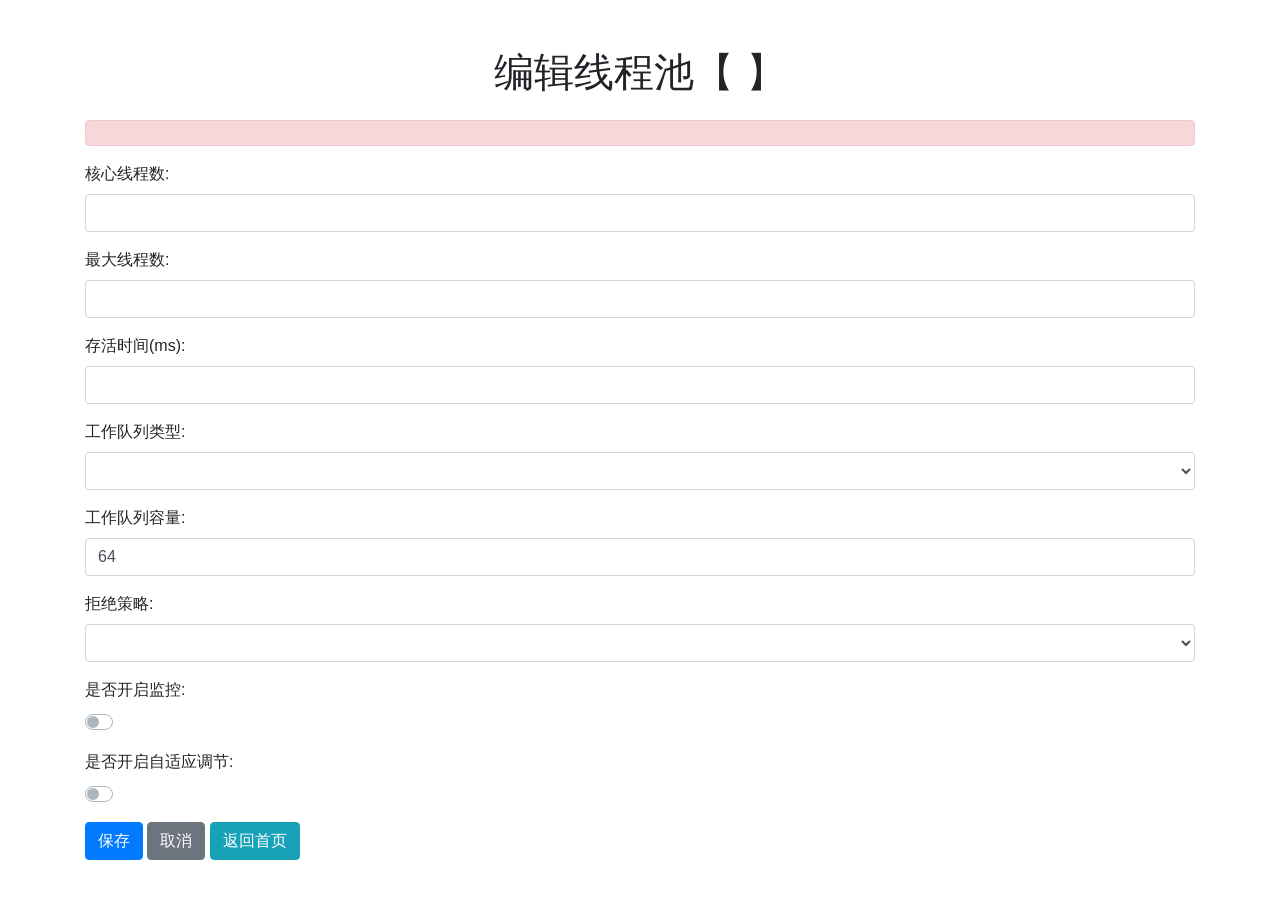
<file: jupiter-thread-pool/src/main/resources/templates/thread-pool/edit.html>
<!DOCTYPE html>
<html xmlns:th="http://www.thymeleaf.org" lang="en">
<head>
    <title>编辑线程池</title>
    <link rel="stylesheet" th:href="@{/css/style.css}">
    <link rel="stylesheet" href="https://stackpath.bootstrapcdn.com/bootstrap/4.5.2/css/bootstrap.min.css">
    <style>
        .modal-body-small {
            font-size: 0.9rem; /* 调整提示字体大小 */
        }

        .modal-title-centered {
            text-align: center; /* 标题居中 */
            width: 100%;
        }
    </style>
</head>
<body>
<div class="container mt-5">
    <h1 class="mb-4 text-center">编辑线程池【 <span style="color: red;" th:text="${threadPool.getPoolName()}"></span>】
    </h1>

    <!-- 错误消息显示区域 -->
    <div th:if="${error}" class="alert alert-danger" role="alert">
        <span th:text="${error}"></span>
    </div>

    <form id="threadPoolForm" th:action="@{/thread-pool/modify}" method="post" class="needs-validation mb-5" novalidate>
        <input type="hidden" name="poolName" th:value="${threadPool.getPoolName()}"/>
        <div class="form-group">
            <label for="corePoolSize">核心线程数:</label>
            <input type="number" class="form-control" id="corePoolSize" name="corePoolSize"
                   th:value="${threadPool.getCorePoolSize()}" min="0" max="2000" required
                   oninvalid="this.setCustomValidity('请输入一个在0到2000之间的数值')" oninput="setCustomValidity('')"/>
            <div class="invalid-feedback">请输入一个在0到2000之间的数值</div>
        </div>
        <div class="form-group">
            <label for="maxPoolSize">最大线程数:</label>
            <input type="number" class="form-control" id="maxPoolSize" name="maxPoolSize"
                   th:value="${threadPool.getMaxPoolSize()}" min="1" max="2000" required
                   oninvalid="this.setCustomValidity('请输入一个在1到2000之间的数值')" oninput="setCustomValidity('')"/>
            <div class="invalid-feedback">请输入一个在1到2000之间的数值</div>
        </div>
        <div class="form-group">
            <label for="keepAliveTimeMs">存活时间(ms):</label>
            <input type="number" class="form-control" id="keepAliveTimeMs" name="keepAliveTimeMs"
                   th:value="${threadPool.getKeepAliveTimeMs()}" min="0" max="72000000" required
                   oninvalid="this.setCustomValidity('请输入一个在0到72000000之间的数值')"
                   oninput="setCustomValidity('')"/>
            <div class="invalid-feedback">请输入一个在0到72000000之间的数值</div>
        </div>
        <div class="form-group">
            <label for="workQueueType">工作队列类型:</label>
            <select class="form-control" id="workQueueType" name="workQueue.type" onchange="toggleWorkQueueCapacity()"
                    required>
                <option th:value="LinkedBlockingQueue" th:text="'LinkedBlockingQueue'"
                        th:selected="${threadPool.getWorkQueue().getType() == 'LinkedBlockingQueue'}"></option>
                <option th:value="ArrayBlockingQueue" th:text="'ArrayBlockingQueue'"
                        th:selected="${threadPool.workQueue.type == 'ArrayBlockingQueue'}"></option>
                <option th:value="SynchronousQueue" th:text="'SynchronousQueue'"
                        th:selected="${threadPool.workQueue.type == 'SynchronousQueue'}"></option>
                <option th:value="PriorityBlockingQueue" th:text="'PriorityBlockingQueue'"
                        th:selected="${threadPool.workQueue.type == 'PriorityBlockingQueue'}"></option>
            </select>
        </div>
        <div class="form-group" id="workQueueCapacityGroup">
            <label for="workQueueCapacity">工作队列容量:</label>
            <input type="number" class="form-control" id="workQueueCapacity" name="workQueue.capacity"
                   th:value="${threadPool.getWorkQueue().getCapacity()}" min="1" max="4096" required
                   oninvalid="this.setCustomValidity('请输入一个在1到4096之间的数值')" oninput="setCustomValidity('')"/>
            <div class="invalid-feedback">请输入一个在1到4096之间的数值</div>
        </div>
        <div class="form-group">
            <label for="policy">拒绝策略:</label>
            <select class="form-control" id="policy" name="policy" required>
                <option th:value="CallerRunsPolicy" th:text="'CallerRunsPolicy'"
                        th:selected="${threadPool.getPolicy() == 'CallerRunsPolicy'}"></option>
                <option th:value="AbortPolicy" th:text="'AbortPolicy'"
                        th:selected="${threadPool.getPolicy() == 'AbortPolicy'}"></option>
                <option th:value="DiscardPolicy" th:text="'DiscardPolicy'"
                        th:selected="${threadPool.getPolicy() == 'DiscardPolicy'}"></option>
                <option th:value="DiscardOldestPolicy" th:text="'DiscardOldestPolicy'"
                        th:selected="${threadPool.getPolicy() == 'DiscardOldestPolicy'}"></option>
            </select>
        </div>
        <div class="form-group">
            <label>是否开启监控:</label>
            <div class="custom-control custom-switch">
                <!-- 隐藏字段：默认值为 false -->
                <input type="hidden" name="monitor.enabled" value="false"/>
                <input type="checkbox" class="custom-control-input" id="monitorEnabled" name="monitor.enabled"
                       th:checked="${threadPool.getMonitor().isEnabled()}" onclick="toggleMonitorTimeWindow()"
                       th:value="true"/>
                <label class="custom-control-label" for="monitorEnabled"></label>
            </div>
        </div>
        <div class="form-group" id="timeWindowGroup" style="display: none;">
            <label for="timeWindowSeconds">监控时间窗口(秒):</label>
            <input type="number" class="form-control" id="timeWindowSeconds" name="monitor.timeWindowSeconds"
                   th:value="${threadPool.getMonitor().getTimeWindowSeconds()}" min="1" max="10" required
                   oninvalid="this.setCustomValidity('请输入一个在1到10之间的数值')" oninput="setCustomValidity('')"/>
            <div class="invalid-feedback">请输入一个在1到10之间的数值</div>
        </div>
        <div class="form-group" id="monitorUrlGroup" style="display: none;">
            <label for="monitorUrl">监控地址:</label>
            <input type="url" class="form-control" id="monitorUrl" name="monitor.monitorUrl"
                   th:value="${threadPool.getMonitor().getMonitorUrl()}"/>
        </div>

        <div class="form-group">
            <label>是否开启自适应调节:</label>
            <div class="custom-control custom-switch">
                <!-- 隐藏字段：默认值为 false -->
                <input type="hidden" name="adaptive.enabled" value="false"/>
                <input type="checkbox" class="custom-control-input" id="adaptiveEnabled" name="adaptive.enabled"
                       th:checked="${threadPool.getAdaptive().isEnabled()}" onclick="toggleAdaptiveParamsWindow()"
                       th:value="true"/>
                <label class="custom-control-label" for="adaptiveEnabled"></label>
            </div>
        </div>
        <div class="form-group" id="onlyIncreaseGroup" style="display: none;">
            <label>是否只增加线程:</label>
            <div class="custom-control custom-switch">
                <!-- 隐藏字段：默认值为 false -->
                <input type="hidden" name="adaptive.onlyIncrease" value="false"/>
                <input type="checkbox" class="custom-control-input" id="onlyIncrease" name="adaptive.onlyIncrease"
                       th:checked="${threadPool.getAdaptive().isOnlyIncrease()}" th:value="true"/>
                <label class="custom-control-label" for="onlyIncrease"></label>
            </div>
        </div>
        <div class="form-group" id="queueUsageThresholdGroup" style="display: none;">
            <label for="queueUsageThreshold">队列使用率阈值(%)(队列大小/队列容量):</label>
            <input type="number" class="form-control" id="queueUsageThreshold" name="adaptive.queueUsageThreshold"
                   th:value="${threadPool.getAdaptive().getQueueUsageThreshold()}" min="1" max="100" required
                   oninvalid="this.setCustomValidity('请输入一个在1到100之间的数值')" oninput="setCustomValidity('')"/>
            <div class="invalid-feedback">请输入一个在1到100之间的数值</div>
        </div>
        <div class="form-group" id="threadUsageThresholdGroup" style="display: none;">
            <label for="threadUsageThreshold">线程使用率阈值(%)(活跃线程数/最大线程数):</label>
            <input type="number" class="form-control" id="threadUsageThreshold" name="adaptive.threadUsageThreshold"
                   th:value="${threadPool.getAdaptive().getThreadUsageThreshold()}" min="1" max="100" required
                   oninvalid="this.setCustomValidity('请输入一个在1到100之间的数值')" oninput="setCustomValidity('')"/>
            <div class="invalid-feedback">请输入一个在1到100之间的数值</div>
        </div>
        <div class="form-group" id="waitTimeThresholdMsGroup" style="display: none;">
            <label for="waitTimeThresholdMs">任务执行时间阈值(ms):</label>
            <input type="number" class="form-control" id="waitTimeThresholdMs"
                   name="adaptive.waitTimeThresholdMs"
                   th:value="${threadPool.getAdaptive().getWaitTimeThresholdMs()}" min="10" max="10000" required
                   oninvalid="this.setCustomValidity('请输入一个在10到10000之间的数值')"
                   oninput="setCustomValidity('')"/>
            <div class="invalid-feedback">请输入一个在10到10000之间的数值</div>
        </div>

        <div class="form-group">
            <button type="submit" class="btn btn-primary">保存</button>
            <a href="/thread-pool" class="btn btn-secondary">取消</a>
            <a href="/thread-pool" class="btn btn-info">返回首页</a>
        </div>
    </form>
</div>

<!-- Bootstrap 模态框 -->
<div class="modal fade" id="confirmationModal" tabindex="-1" role="dialog" aria-labelledby="confirmationModalLabel"
     aria-hidden="true">
    <div class="modal-dialog modal-dialog-centered" role="document">
        <div class="modal-content">
            <div class="modal-header">
                <h5 class="modal-title modal-title-centered" id="confirmationModalLabel">确认更改</h5>
                <button type="button" class="close" data-dismiss="modal" aria-label="Close">
                    <span aria-hidden="true">&times;</span>
                </button>
            </div>
            <div class="modal-body modal-body-small">
                修改队列参数会<span class="text-danger">创建新的线程池</span>，旧线程池队列中的任务会被转移到新线程池，旧线程池会被<span
                    class="text-danger">关闭</span>。
            </div>
            <div class="modal-footer">
                <button type="button" class="btn btn-secondary" data-dismiss="modal">取消</button>
                <button type="button" class="btn btn-primary" id="confirmButton">确认</button>
            </div>
        </div>
    </div>
</div>

<script src="https://code.jquery.com/jquery-3.5.1.min.js"></script>
<script src="https://cdn.jsdelivr.net/npm/@popperjs/core@2.5.4/dist/umd/popper.min.js"></script>
<script src="https://stackpath.bootstrapcdn.com/bootstrap/4.5.2/js/bootstrap.min.js"></script>
<script>
    let originalWorkQueueType;
    let originalWorkQueueCapacity;
    let formSubmitted = false;

    const DEFAULT_WORK_QUEUE_CAPACITY = 64;
    const DEFAULT_TIME_WINDOW_SECONDS = 3;
    const DEFAULT_USAGE_THRESHOLD = 80;
    const DEFAULT_WAIT_TIME_THRESHOLD_MS = 1000;
    const DEFAULT_ONLY_INCREASE = false;

    function toggleMonitorTimeWindow() {
        const monitorEnabled = document.getElementById('monitorEnabled').checked;
        const timeWindowGroup = document.getElementById('timeWindowGroup');
        const monitorUrlGroup = document.getElementById('monitorUrlGroup');
        const timeWindowInput = document.getElementById('timeWindowSeconds');

        if (monitorEnabled) {
            timeWindowGroup.style.display = 'block';
            monitorUrlGroup.style.display = 'block';
            // 如果监控时间窗口以前没有值，则设置默认值为3
            if (!timeWindowInput.value) {
                timeWindowInput.value = DEFAULT_TIME_WINDOW_SECONDS;
            }
        } else {
            timeWindowGroup.style.display = 'none';
            monitorUrlGroup.style.display = 'none';

            document.getElementById('adaptiveEnabled').checked = false;
            toggleAdaptiveParamsWindow();

        }
    }

    function toggleAdaptiveParamsWindow() {
        const adaptiveEnabled = document.getElementById('adaptiveEnabled').checked;

        const onlyIncreaseGroup = document.getElementById('onlyIncreaseGroup');
        const queueUsageThresholdGroup = document.getElementById('queueUsageThresholdGroup');
        const threadUsageThresholdGroup = document.getElementById('threadUsageThresholdGroup');
        const waitTimeThresholdMsGroup = document.getElementById('waitTimeThresholdMsGroup');

        const onlyIncrease = document.getElementById('onlyIncrease');
        const queueUsageThreshold = document.getElementById('queueUsageThreshold');
        const threadUsageThreshold = document.getElementById('threadUsageThreshold');
        const waitTimeThresholdMs = document.getElementById('waitTimeThresholdMs');

        if (adaptiveEnabled) {
            onlyIncreaseGroup.style.display = 'block';
            queueUsageThresholdGroup.style.display = 'block';
            threadUsageThresholdGroup.style.display = 'block';
            waitTimeThresholdMsGroup.style.display = 'block';
            if (!onlyIncrease.value) {
                onlyIncrease.value = DEFAULT_ONLY_INCREASE;
            }
            if (!queueUsageThreshold.value) {
                queueUsageThreshold.value = DEFAULT_USAGE_THRESHOLD;
            }
            if (!threadUsageThreshold.value) {
                threadUsageThreshold.value = DEFAULT_USAGE_THRESHOLD;
            }
            if (!waitTimeThresholdMs.value) {
                waitTimeThresholdMs.value = DEFAULT_WAIT_TIME_THRESHOLD_MS;
            }

            document.getElementById('queueUsageThreshold').setAttribute('required', 'required');
            document.getElementById('threadUsageThreshold').setAttribute('required', 'required');
            document.getElementById('waitTimeThresholdMs').setAttribute('required', 'required');

        } else {
            onlyIncreaseGroup.style.display = 'none';
            queueUsageThresholdGroup.style.display = 'none';
            threadUsageThresholdGroup.style.display = 'none';
            waitTimeThresholdMsGroup.style.display = 'none';

            document.getElementById('queueUsageThreshold').removeAttribute('required');
            document.getElementById('threadUsageThreshold').removeAttribute('required');
            document.getElementById('waitTimeThresholdMs').removeAttribute('required');
        }
    }

    function toggleWorkQueueCapacity() {
        const workQueueType = document.getElementById('workQueueType').value;
        const workQueueCapacityGroup = document.getElementById('workQueueCapacityGroup');
        const workQueueCapacityInput = document.getElementById('workQueueCapacity');
        if (workQueueType === 'SynchronousQueue') {
            workQueueCapacityGroup.style.display = 'none';
            document.getElementById('workQueueCapacity').removeAttribute('required');
        } else {
            workQueueCapacityGroup.style.display = 'block';
            document.getElementById('workQueueCapacity').setAttribute('required', 'required');
            // 如果工作队列容量以前没有值，则设置默认值为64
            if (!workQueueCapacityInput.value) {
                workQueueCapacityInput.value = DEFAULT_WORK_QUEUE_CAPACITY;
            }
        }
    }

    window.onload = function () {
        toggleWorkQueueCapacity();
        toggleMonitorTimeWindow();
        toggleAdaptiveParamsWindow();
        addBlurEventListeners();

        // 保存原始的工作队列参数值
        originalWorkQueueType = document.getElementById('workQueueType').value;
        originalWorkQueueCapacity = document.getElementById('workQueueCapacity').value;
    }

    function addBlurEventListeners() {
        document.querySelectorAll('input[type="number"]').forEach(function (input) {
            input.addEventListener('blur', function () {
                if (!input.checkValidity()) {
                    input.classList.add('is-invalid');
                } else {
                    input.classList.remove('is-invalid');
                }
            });
        });
    }

    document.getElementById('threadPoolForm').addEventListener('submit', function (event) {
        // 获取复选框
        const checkbox = document.querySelector('input[name="monitor.enabled"][type="checkbox"]');
        // 如果复选框被选中，移除隐藏字段
        if (checkbox.checked) {
            const hiddenField = document.querySelector('input[name="monitor.enabled"][type="hidden"]');
            if (hiddenField) {
                hiddenField.parentNode.removeChild(hiddenField);
            }
        }

        // 获取复选框 adaptive.enabled
        const checkbox2 = document.querySelector('input[name="adaptive.enabled"][type="checkbox"]');
        // 如果复选框被选中，移除隐藏字段
        if (checkbox2.checked) {
            const hiddenField = document.querySelector('input[name="adaptive.enabled"][type="hidden"]');
            if (hiddenField) {
                hiddenField.parentNode.removeChild(hiddenField);
            }
        }

        // 获取复选框 adaptive.onlyIncrease
        const checkbox3 = document.querySelector('input[name="adaptive.onlyIncrease"][type="checkbox"]');
        // 如果复选框被选中，移除隐藏字段
        if (checkbox3.checked) {
            const hiddenField = document.querySelector('input[name="adaptive.onlyIncrease"][type="hidden"]');
            if (hiddenField) {
                hiddenField.parentNode.removeChild(hiddenField);
            }
        }


        const newWorkQueueType = document.getElementById('workQueueType').value;
        const newWorkQueueCapacity = document.getElementById('workQueueCapacity').value;

        if (newWorkQueueType !== originalWorkQueueType || newWorkQueueCapacity !== originalWorkQueueCapacity) {
            event.preventDefault();
            $('#confirmationModal').modal('show');
            return;
        }

        if (!this.checkValidity()) {
            event.preventDefault();
            event.stopPropagation();
            this.classList.add('was-validated');
        }
    });

    document.getElementById('confirmButton').addEventListener('click', function () {
        formSubmitted = true;
        $('#confirmationModal').modal('hide');
        document.getElementById('threadPoolForm').submit();
    });

    $('#confirmationModal').on('hidden.bs.modal', function () {
        if (formSubmitted) {
            document.getElementById('threadPoolForm').submit();
        }
    });
</script>
</body>
</html>
</file>
